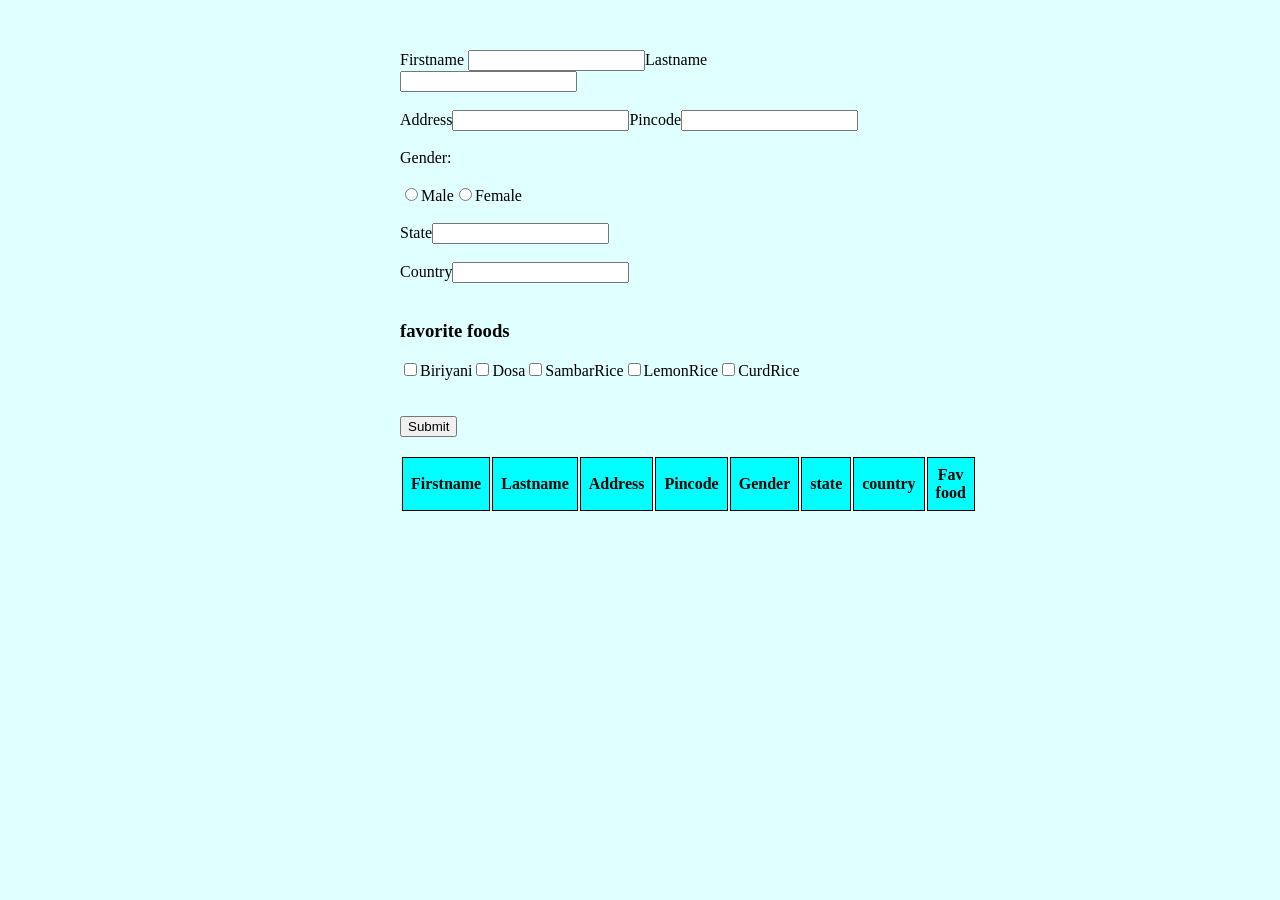
<file: Day 14/index.html>
<!DOCTYPE html>
<html lang="en">
<head>
    <meta charset="UTF-8">
    <meta name="viewport" content="width=device-width, initial-scale=1.0">
    <title>Form</title>
    <link rel="stylesheet" href="form.css"> 
    <!-- <link href="https://cdn.jsdelivr.net/npm/bootstrap@5.0.2/dist/css/bootstrap.min.css" rel="stylesheet" integrity="sha384-EVSTQN3/azprG1Anm3QDgpJLIm9Nao0Yz1ztcQTwFspd3yD65VohhpuuCOmLASjC" crossorigin="anonymous"> -->
    <link rel="stylesheet" href="https://cdnjs.cloudflare.com/ajax/libs/font-awesome/6.4.2/css/all.min.css">
 
</head>

<body>

    <script src="form.js"></script>

</body>


<!-- <script src="form.js"></script> -->
</html>     


  <!-- <button id="bt5">clear</button>
 <h1 style="text-align: center;">Form</h1>  -->
</file>
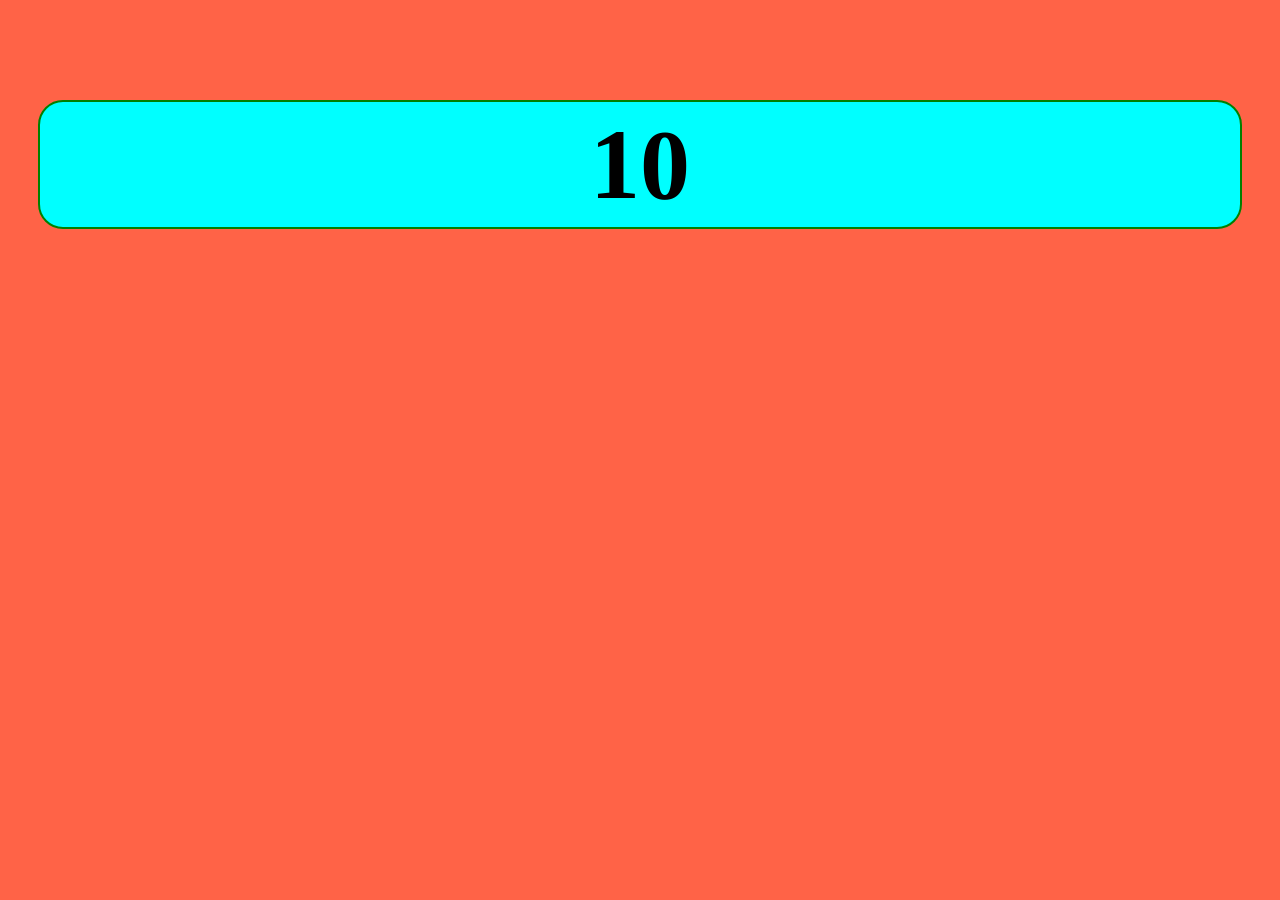
<file: Day 15/index.html>
<!DOCTYPE html>
<html lang="en">
<head>
    <meta charset="UTF-8">
    <meta name="viewport" content="width=device-width, initial-scale=1.0">
    <title>Document</title>
    <style>
        body{
            background-color: tomato;
        }
        #count{
            font-size: 100px;
            text-align: center;
            background-color: aqua;
            border-radius: 25px;
            margin-left: 30px;
            margin-right: 30px;
            padding:5px;
            border: 2px solid green;
        }
    </style>
</head>
<body>
    <b><p id="count"></p></b>
    <script>
        var count=document.getElementById("count");
        setTimeout(()=>{
            count.innerText="10"
            console.log("10")
            setTimeout(()=>{
                count.innerText="9"
                console.log("9")
            },1000)  
            setTimeout(()=>{
                count.innerText="8"
                console.log("8")
            },2000)
            setTimeout(()=>{
                count.innerText="7"
                console.log("7")
            },3000)
            setTimeout(()=>{
                count.innerText="6"
                console.log("6")
            },4000)
            setTimeout(()=>{
                count.innerText="5"
                console.log("5")
            },5000)        
            setTimeout(()=>{
                count.innerText="4"
                console.log("4")
            },6000)
            setTimeout(()=>{
                count.innerText="3"
                console.log("3")
            },7000)
            setTimeout(()=>{
                count.innerText="2"
                console.log("2")
            },8000)
            setTimeout(()=>{
                count.innerText="1"
                console.log("1")
            },9000)
            setTimeout(()=>{
                count.innerText="Happy Independence Day"
                console.log("Happy Independence Day")
            },10000)
        },)
  </script> 
</body> 
</html>
</file>
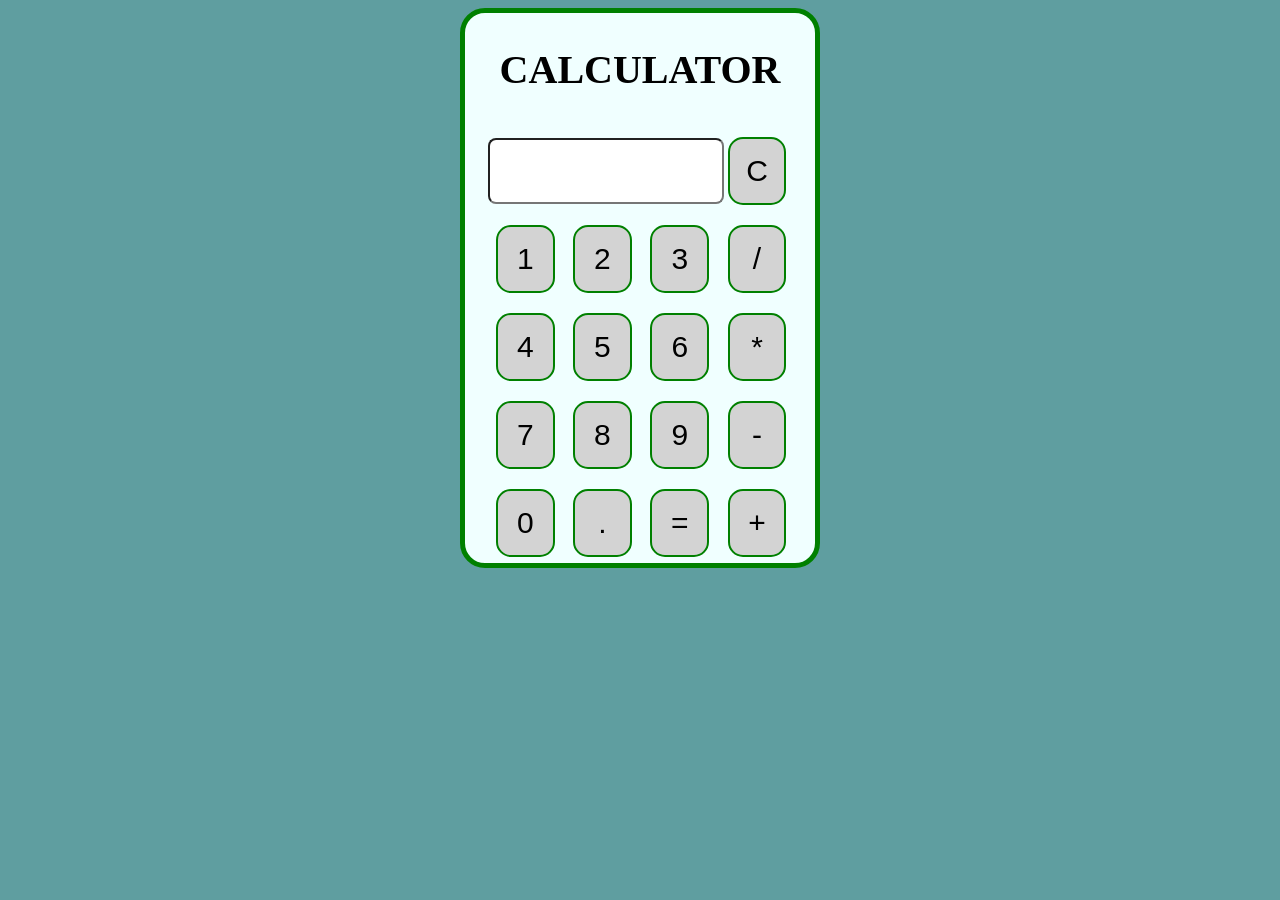
<file: Day 14/indexcal.html>
<!DOCTYPE html>
<html lang="en">
<head>
	<meta charset="UTF-8">
	<meta name="viewport" content="width=device-width, initial-scale=1.0">
	<link rel="stylesheet" href="https://cdnjs.cloudflare.com/ajax/libs/font-awesome/6.4.2/css/all.min.css">
	<title>Document</title>
	
	<link rel="stylesheet" href="cal.css">
</head>
<body>
	<script src="cal.js"></script>
</body>
</html>
</file>
<file: Day 14/form.css>
/* body{
    margin-top: 166px;
    margin-left: 30%;
    margin-right: 30%;
    margin-bottom: 166px;
    border: 1px solid;
    
/* text-align: center; */
/* justify-content: center; */
/* align-items :center; */

/* .divdo{
    /* border:5px solid black; */
/* } */
/* .divdo.headtable{
    color: black;
} */

body{
    background-color:lightcyan;
    margin: 50px 400px;
    justify-content: center;
    /* position:fixed; */
}
td{
    border: 1px solid black;
    background-color: aqua;
    width: auto;
    padding: 8px;;
}    
table{
    border-radius: 5px;
    width: 400px;
    text-align: center;
}
</file>
<file: Day 14/cal.css>
body{
 display: flex;
 justify-content: center;
 background-color: cadetblue;
 width: auto;
 height: auto;
}

.div1{
    background-color:azure;
    width: 350px;
    height: 550px;
    border: 5px solid  green;
    border-radius: 25px;
    
}
.header1{
    color:black;
    text-align: center;
    font-size: 40px; 
}
#td{
    /* width:340px; */
    margin:20px;
}
button{
    width: 80%;
    padding: 15px;
    font-size: 30px;
    border: 1.5px solid black;
    margin:8px;
    border:2px solid green;
    border-radius: 15px;
    background-color:lightgrey;
    font-weight: 24px;
}
#result{
    width: 100%; 
    font-size: 30px;
    height: 60px;
    border-radius: 8px;
    background-color:white;
}
</file>
